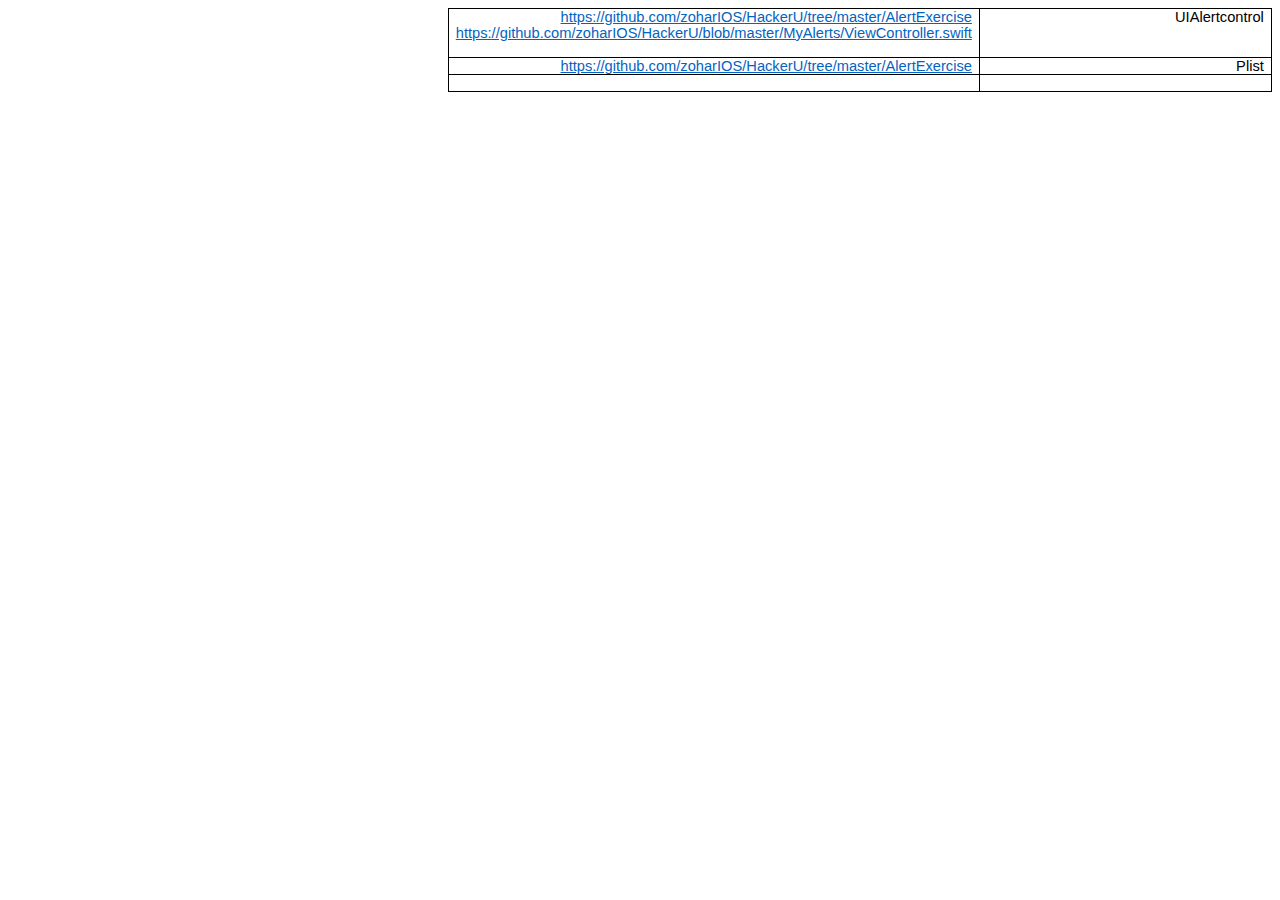
<file: index.htm>
<html>

<head>
<meta http-equiv=Content-Type content="text/html; charset=windows-1255">
<meta name=Generator content="Microsoft Word 15 (filtered)">
<style>
<!--
 /* Font Definitions */
 @font-face
	{font-family:"Cambria Math";
	panose-1:2 4 5 3 5 4 6 3 2 4;}
@font-face
	{font-family:Calibri;
	panose-1:2 15 5 2 2 2 4 3 2 4;}
 /* Style Definitions */
 p.MsoNormal, li.MsoNormal, div.MsoNormal
	{margin-top:0cm;
	margin-right:0cm;
	margin-bottom:8.0pt;
	margin-left:0cm;
	text-align:right;
	line-height:107%;
	direction:rtl;
	unicode-bidi:embed;
	font-size:11.0pt;
	font-family:"Calibri",sans-serif;}
a:link, span.MsoHyperlink
	{color:#0563C1;
	text-decoration:underline;}
a:visited, span.MsoHyperlinkFollowed
	{color:#954F72;
	text-decoration:underline;}
.MsoChpDefault
	{font-family:"Calibri",sans-serif;}
.MsoPapDefault
	{margin-bottom:8.0pt;
	line-height:107%;}
@page WordSection1
	{size:595.3pt 841.9pt;
	margin:72.0pt 90.0pt 72.0pt 90.0pt;}
div.WordSection1
	{page:WordSection1;}
-->
</style>

</head>

<body lang=EN-US link="#0563C1" vlink="#954F72">

<div class=WordSection1 dir=RTL>

<div align=right dir=rtl>

<table class=MsoTableGrid dir=rtl border=1 cellspacing=0 cellpadding=0
 style='border-collapse:collapse;border:none'>
 <tr>
  <td width=277 valign=top style='width:207.4pt;border:solid windowtext 1.0pt;
  padding:0cm 5.4pt 0cm 5.4pt'>
  <p class=MsoNormal dir=RTL style='margin-bottom:0cm;margin-bottom:.0001pt;
  line-height:normal'><span dir=LTR>UIAlertcontrol</span></p>
  </td>
  <td width=277 valign=top style='width:207.4pt;border:solid windowtext 1.0pt;
  border-right:none;padding:0cm 5.4pt 0cm 5.4pt'>
  <p class=MsoNormal dir=RTL style='margin-bottom:0cm;margin-bottom:.0001pt;
  line-height:normal'><a
  href="https://github.com/zoharIOS/HackerU/tree/master/AlertExercise"><span
  dir=LTR>https://github.com/zoharIOS/HackerU/tree/master/AlertExercise</span></a></p>
  <p class=MsoNormal dir=RTL style='margin-bottom:0cm;margin-bottom:.0001pt;
  line-height:normal'><a
  href="https://github.com/zoharIOS/HackerU/blob/master/MyAlerts/ViewController.swift"><span
  dir=LTR>https://github.com/zoharIOS/HackerU/blob/master/MyAlerts/ViewController.swift</span></a></p>
  <p class=MsoNormal dir=RTL style='margin-bottom:0cm;margin-bottom:.0001pt;
  line-height:normal'><span lang=HE style='font-family:"Arial",sans-serif'>&nbsp;</span></p>
  </td>
 </tr>
 <tr>
  <td width=277 valign=top style='width:207.4pt;border:solid windowtext 1.0pt;
  border-top:none;padding:0cm 5.4pt 0cm 5.4pt'>
  <p class=MsoNormal dir=RTL style='margin-bottom:0cm;margin-bottom:.0001pt;
  line-height:normal'><span dir=LTR>Plist</span></p>
  </td>
  <td width=277 valign=top style='width:207.4pt;border-top:none;border-left:
  solid windowtext 1.0pt;border-bottom:solid windowtext 1.0pt;border-right:
  none;padding:0cm 5.4pt 0cm 5.4pt'>
  <p class=MsoNormal dir=RTL style='margin-bottom:0cm;margin-bottom:.0001pt;
  line-height:normal'><a
  href="https://github.com/zoharIOS/HackerU/tree/master/AlertExercise"><span
  dir=LTR>https://github.com/zoharIOS/HackerU/tree/master/AlertExercise</span></a></p>
  </td>
 </tr>
 <tr>
  <td width=277 valign=top style='width:207.4pt;border:solid windowtext 1.0pt;
  border-top:none;padding:0cm 5.4pt 0cm 5.4pt'>
  <p class=MsoNormal dir=RTL style='margin-bottom:0cm;margin-bottom:.0001pt;
  line-height:normal'><span dir=LTR>&nbsp;</span></p>
  </td>
  <td width=277 valign=top style='width:207.4pt;border-top:none;border-left:
  solid windowtext 1.0pt;border-bottom:solid windowtext 1.0pt;border-right:
  none;padding:0cm 5.4pt 0cm 5.4pt'>
  <p class=MsoNormal dir=RTL style='margin-bottom:0cm;margin-bottom:.0001pt;
  line-height:normal'><span dir=LTR>&nbsp;</span></p>
  </td>
 </tr>
</table>

</div>

<p class=MsoNormal dir=RTL><span lang=HE style='font-family:"Arial",sans-serif'>&nbsp;</span></p>

</div>

</body>

</html>
</file>
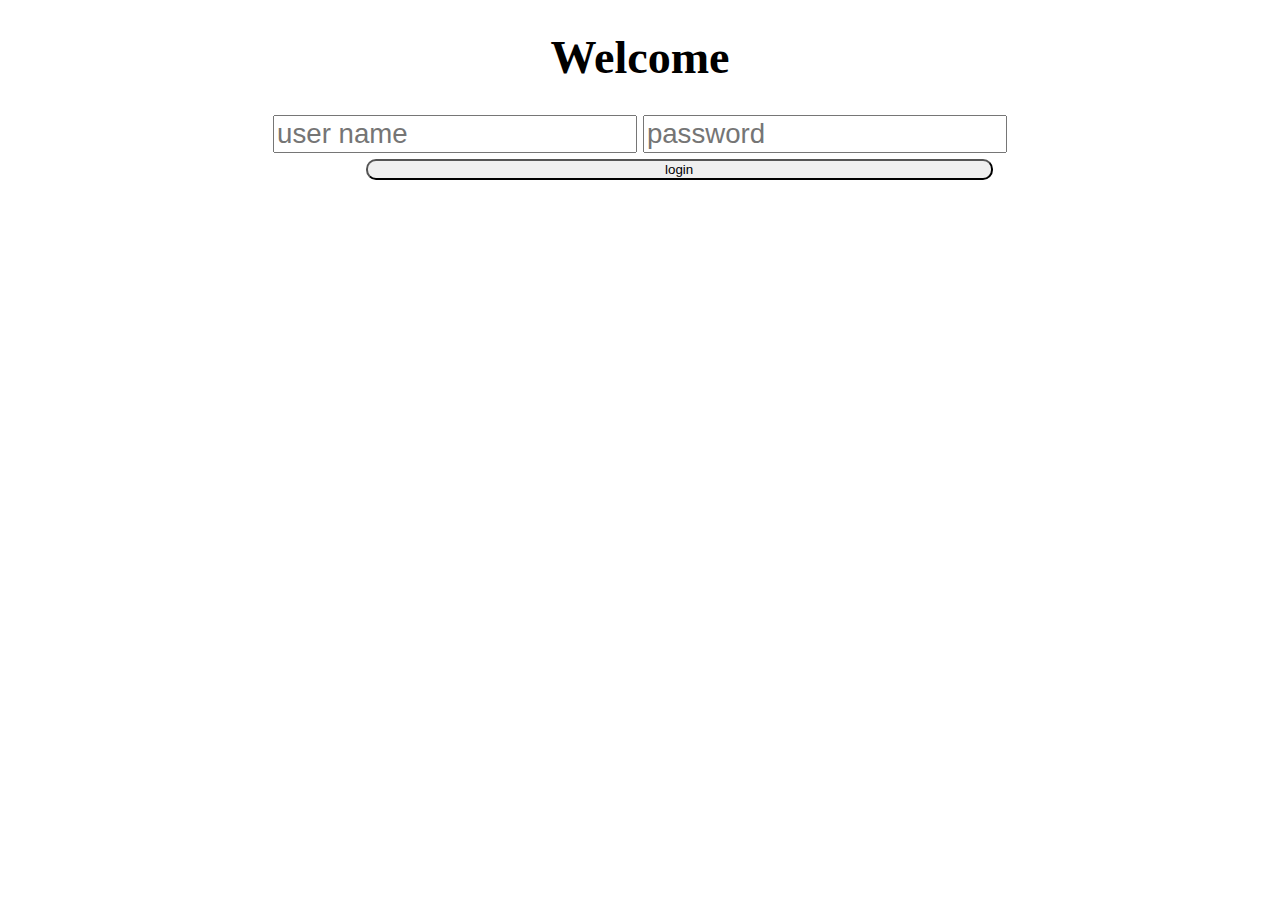
<file: MyWebView/MyWebView/files/my.html>
<!doctype html>
<html>
    <head>
        <meta charset="UTF-8"/>
        <!-- import css file -->
        <link rel="stylesheet" href="my.css"/>
        <!-- import js file -->
        <script src="my.js"></script>
    </head>
    <body>
        <h1 id="ttl">Welcome</h1>
        <input placeholder="user name" type="text" id="uName" onblur="validate(this)"/>
        <input placeholder="password" type="password" id="uPass" onblur="validate(this)"/>
        <button onmousedown="tryLogin(uName, uPass)">login</button>
    </body>
</html>
</file>
<file: MyWebView/MyWebView/files/my.css>
html, body {
    margin: 0;
    text-align: center;
}

input, html, body {
    display: inline-block;
    font-size: 1.2em;
}

button {
    width: 80%;
    margin-left: 10%;
    border-radius: 10px;
}

input:focus {
    background-color: yellow;
}

.valid {
    background-color: green;
}

.invalid {
    background-color: red
}
</file>
